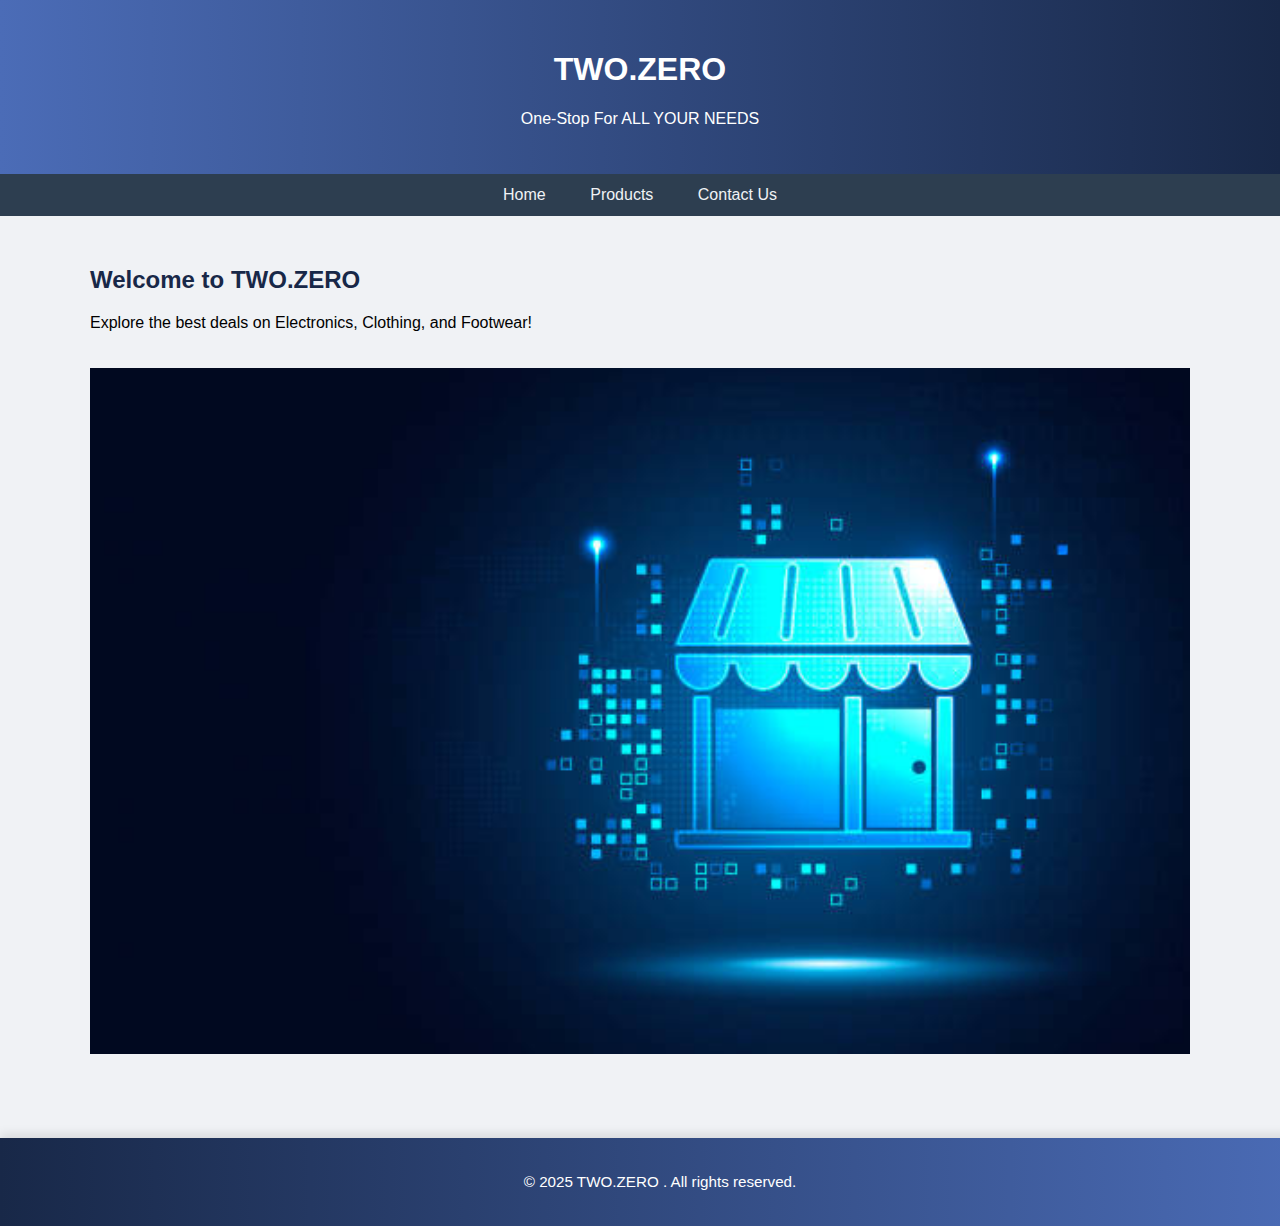
<file: index.html>
<!DOCTYPE html>
<html lang="en">
<head>
  <meta charset="UTF-8" />
  <title>TWO.ZERO</title>
  <link rel="stylesheet" href="style.css" />
</head>
<body>
  <header>
    <h1>TWO.ZERO</h1>
    <p>One-Stop For ALL YOUR NEEDS</p>
  </header>

  <nav>
    <a href="index.html">Home</a>
    <a href="products.html">Products</a>
    <a href="contact.html">Contact Us</a>
  </nav>

  <div class="container">
    <h2>Welcome to TWO.ZERO</h2>
    <p>Explore the best deals on Electronics, Clothing, and Footwear!</p>
    <img src="h1.jpg" alt="Banner" style="width:100%; margin-top:20px;">
  </div>
  
  <footer>
    <p>© 2025 TWO.ZERO . All rights reserved.</p>
  </footer>
</body>
</html>
</file>
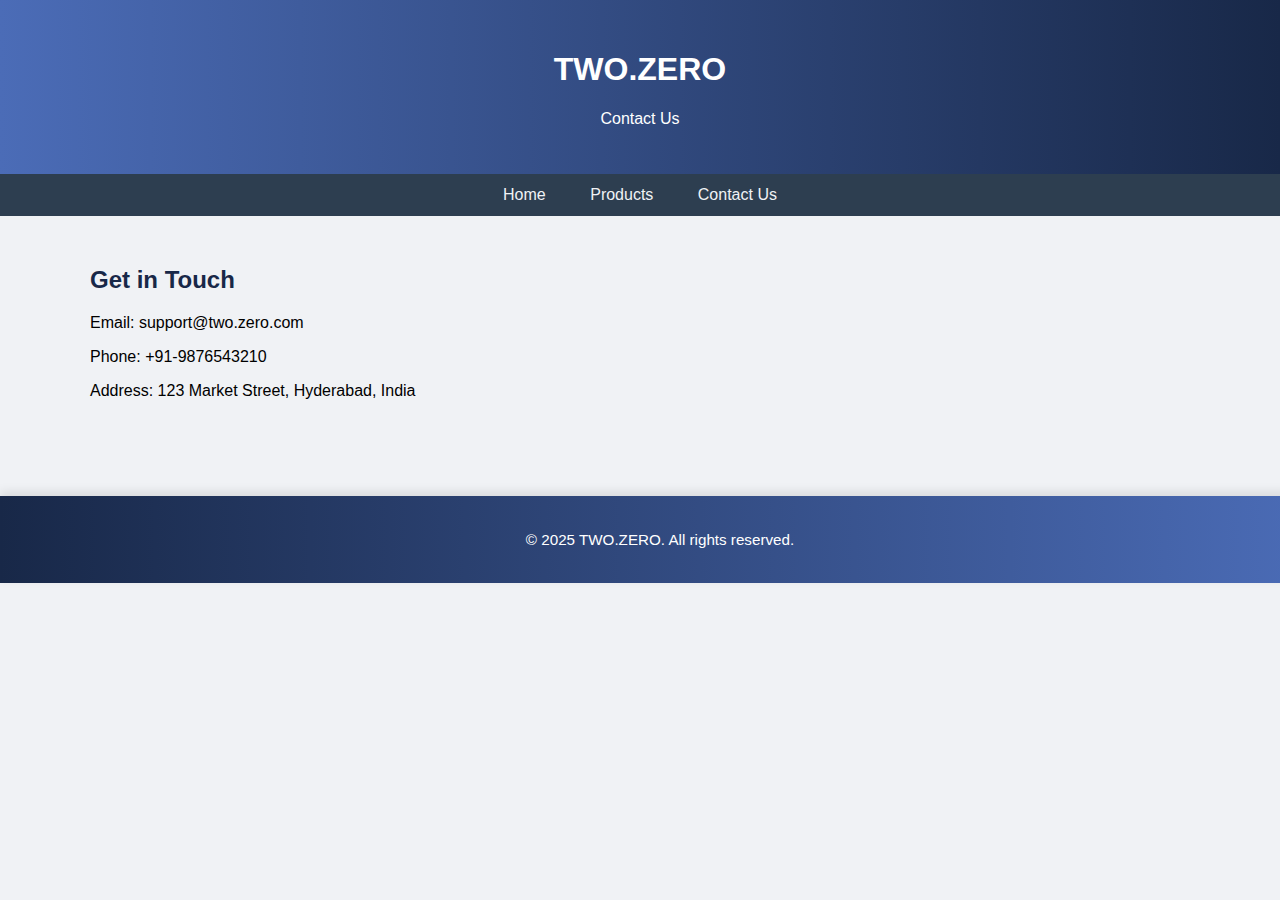
<file: contact.html>
<!DOCTYPE html>
<html lang="en">
<head>
  <meta charset="UTF-8" />
  <title>TWO.ZERO- Contact Us</title>
  <link rel="stylesheet" href="style.css" />
</head>
<body>
  <header>
    <h1>TWO.ZERO</h1>
    <p>Contact Us</p>
  </header>

  <nav>
    <a href="index.html">Home</a>
    <a href="products.html">Products</a>
    <a href="contact.html">Contact Us</a>
  </nav>

  <div class="container">
    <h2>Get in Touch</h2>
    <p>Email: support@two.zero.com</p>
    <p>Phone: +91-9876543210</p>
    <p>Address: 123 Market Street, Hyderabad, India</p>
  </div>

  <footer>
    <p>© 2025 TWO.ZERO. All rights reserved.</p>
  </footer>
</body>
</html>
</file>
<file: style.css>
/* style.css - Enhanced for modern look */

body {
  margin: 0;
  font-family: 'Segoe UI', Tahoma, Geneva, Verdana, sans-serif;
  background-color: #f0f2f5;
}

header {
  background: linear-gradient(to right, #4b6cb7, #182848);
  color: white;
  padding: 30px 20px;
  text-align: center;
  box-shadow: 0 4px 10px rgba(0, 0, 0, 0.2);
}

nav {
  background-color: #2d3e50;
  padding: 12px 0;
  text-align: center;
}

nav a {
  color: #f0f2f5;
  margin: 0 20px;
  font-weight: 500;
  text-decoration: none;
  transition: color 0.3s ease;
}

nav a:hover {
  color: #ffd166;
  text-decoration: underline;
}

.container {
  padding: 30px 20px;
  max-width: 1100px;
  margin: auto;
}

h1{
  color:white;

} 
h2 {
  color: #182848;
}

.product-category {
  margin-top: 50px;
}

.product-grid {
  display: flex;
  flex-wrap: wrap;
  gap: 25px;
  justify-content: center;
}

.product-card {
  background-color: white;
  border: none;
  border-radius: 10px;
  width: 220px;
  padding: 20px;
  text-align: center;
  box-shadow: 0 6px 15px rgba(0, 0, 0, 0.1);
  transition: transform 0.3s ease, box-shadow 0.3s ease;
}

.product-card:hover {
  transform: translateY(-5px);
  box-shadow: 0 10px 20px rgba(0, 0, 0, 0.15);
}

.product-card img {
  width: 100%;
  height: 160px;
  object-fit: cover;
  border-radius: 8px;
}

.product-card p {
  margin: 10px 0 5px;
  font-size: 1em;
  color: #333;
}

footer {
  text-align: center;
  background: linear-gradient(to right, #182848, #4b6cb7);
  color: white;
  padding: 20px;
  width: 100%;
  margin-top: 50px;
  font-size: 0.95em;
  box-shadow: 0 -4px 10px rgba(0, 0, 0, 0.1);
}
</file>
